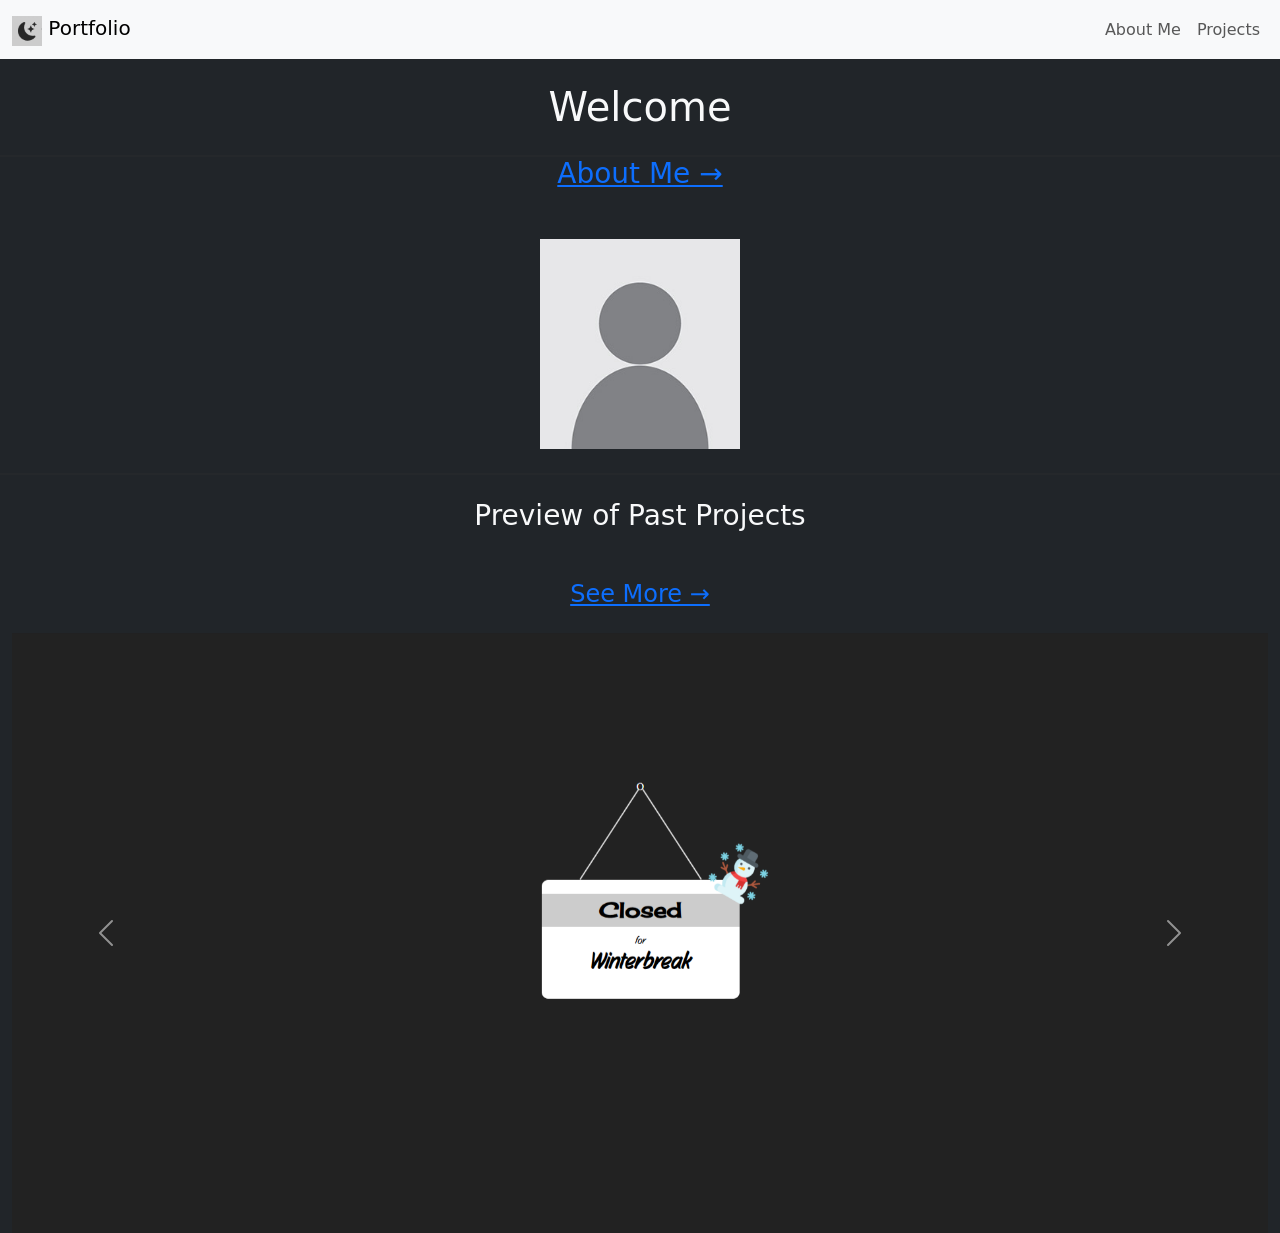
<file: index.html>
<!doctype html>
<html lang="en">

<head>
    <meta charset="utf-8">
    <meta name="viewport" content="width=device-width, initial-scale=1">
    <title>Boot Portfolio</title>
    <link href="https://cdn.jsdelivr.net/npm/bootstrap@5.3.8/dist/css/bootstrap.min.css" rel="stylesheet"
        integrity="sha384-sRIl4kxILFvY47J16cr9ZwB07vP4J8+LH7qKQnuqkuIAvNWLzeN8tE5YBujZqJLB" crossorigin="anonymous">
    <link rel="stylesheet" href="css/style.css">
</head>

<body class="bg-dark text-light">

    <nav class="navbar navbar-expand-lg bg-body-tertiary">
        <div class="container-fluid">
            <a class="navbar-brand" href="index.html">
                <img src="img/5cbadeef-9102-428c-ac1c-cd9a7ec46abf.png" alt="Logo" width="30" height="30"
                    class="d-inline-block align-text-top">
                Portfolio
            </a>
            <ul class="navbar-nav">
                <li class="nav-item">
                    <a class="nav-link" href="about.html">About Me</a>
                </li>
                <li class="nav-item">
                    <a class="nav-link" href="work.html">Projects</a>
                </li>
            </ul>
        </div>
    </nav>

    <br>
    <h1 class="text-center mb-4">Welcome</h1>
    <hr>

    <a href="about.html" class="">
        <h3 class="text-center mb-4">About Me &rightarrow;</h3>
        <br>
        <img src="img/braver-blank-pfp.jpg" alt="about" class="center-img">
    </a>
    <br>
    <hr>
    <br>
    <h3 class="text-center mb-4">Preview of Past Projects</h3>
    <br>
    <a href="work.html">
        <h4 class="text-center mb-4">See More &rightarrow;</h4>
    </a>
    <div class="container-fluid">
        <div class="row">
            <div class="col-12">
                <div id="carouselExample" class="carousel slide">
                    <div class="carousel-inner">
                        <div class="carousel-item active">
                            <img src="img/Screenshot 2026-04-27 091828.png" class="d-block w-100" alt="winter">
                        </div>
                        <div class="carousel-item">
                            <img src="img/Screenshot 2026-04-27 091640.png" class="d-block w-100" alt="dandy">
                        </div>
                        <div class="carousel-item">
                            <img src="img/Screenshot 2026-04-27 091902.png" class="d-block w-100" alt="halloween">
                        </div>
                    </div>
                    <button class="carousel-control-prev" type="button" data-bs-target="#carouselExample"
                        data-bs-slide="prev">
                        <span class="carousel-control-prev-icon" aria-hidden="true"></span>
                        <span class="visually-hidden">Previous</span>
                    </button>
                    <button class="carousel-control-next" type="button" data-bs-target="#carouselExample"
                        data-bs-slide="next">
                        <span class="carousel-control-next-icon" aria-hidden="true"></span>
                        <span class="visually-hidden">Next</span>
                    </button>
                </div>
            </div>
        </div>

        <script src="https://cdn.jsdelivr.net/npm/bootstrap@5.3.8/dist/js/bootstrap.bundle.min.js"
            integrity="sha384-FKyoEForCGlyvwx9Hj09JcYn3nv7wiPVlz7YYwJrWVcXK/BmnVDxM+D2scQbITxI"
            crossorigin="anonymous"></script>
</body>

</html>
</file>
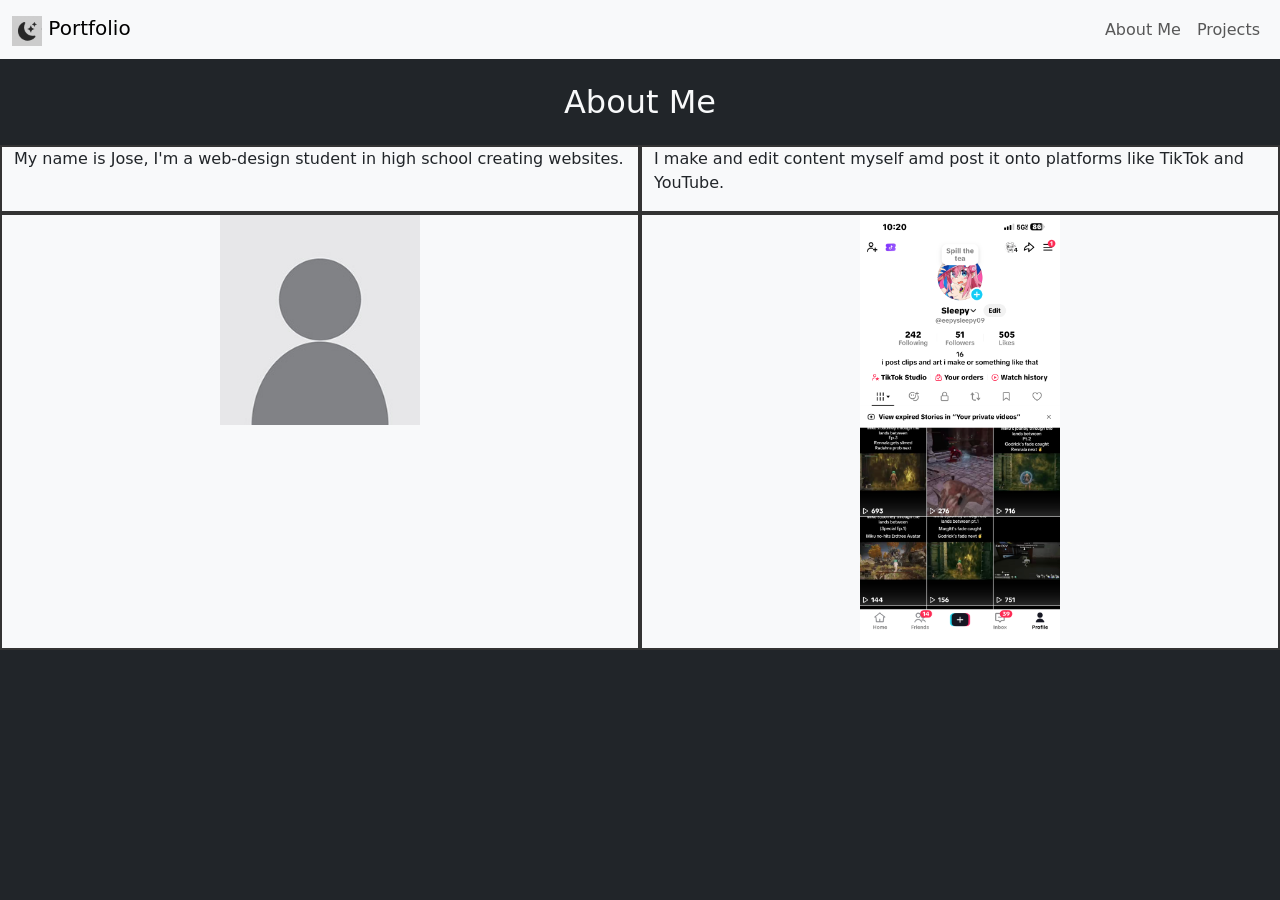
<file: about.html>
<!doctype html>
<html lang="en">

<head>
    <meta charset="utf-8">
    <meta name="viewport" content="width=device-width, initial-scale=1">
    <title>Boot Portfolio</title>
    <link href="https://cdn.jsdelivr.net/npm/bootstrap@5.3.8/dist/css/bootstrap.min.css" rel="stylesheet"
        integrity="sha384-sRIl4kxILFvY47J16cr9ZwB07vP4J8+LH7qKQnuqkuIAvNWLzeN8tE5YBujZqJLB" crossorigin="anonymous">
    <link rel="stylesheet" href="css/style.css">
</head>

<body class="bg-dark text-light">

    <nav class="navbar navbar-expand-lg bg-body-tertiary">
        <div class="container-fluid">
            <a class="navbar-brand" href="index.html">
                <img src="img/5cbadeef-9102-428c-ac1c-cd9a7ec46abf.png" alt="Logo" width="30" height="30"
                    class="d-inline-block align-text-top">
                Portfolio
            </a>
            <ul class="navbar-nav">
                <li class="nav-item">
                    <a class="nav-link" href="about.html">About Me</a>
                </li>
                <li class="nav-item">
                    <a class="nav-link" href="work.html">Projects</a>
                </li>
            </ul>
        </div>
    </nav>

    <br>
    <h2 class="text-center mb-4">About Me</h2>

    <div class="container-fluid">
        <div class="row bg-light text-dark">
            <div class="col-6 p">
                <p>My name is Jose, I'm a web-design student in high school creating websites.</p>
            </div>
            <div class="col-6 p">
                <p>I make and edit content myself amd post it onto platforms like TikTok and YouTube.</p>

            </div>
            <div class="col-6 p">
                <img src="img/braver-blank-pfp.jpg" alt="pfp" class="center-img">
            </div>
            <div class="col-6 p">
                <img src="img/IMG_0190.PNG" alt="TT" class="center-img">
            </div>
        </div>
    </div>

    <script src="https://cdn.jsdelivr.net/npm/bootstrap@5.3.8/dist/js/bootstrap.bundle.min.js"
        integrity="sha384-FKyoEForCGlyvwx9Hj09JcYn3nv7wiPVlz7YYwJrWVcXK/BmnVDxM+D2scQbITxI"
        crossorigin="anonymous"></script>
</body>

</html>
</file>
<file: css/style.css>
#image {
    position: absolute;
    right: 10%;
    top: 15%;
    height: 265px;
    width: 265px;
}
.center-img {
    display: block;
    margin: auto;
    width: 200px;
}

.features h2 {
    font-weight: bold;
}

.p {
    border: 2px #333 solid;
}

hr {
    margin: 0;
    height:2px;
    border:none;
    color:#333;
    background-color:#333;
}

.card-img-top {
     width: 100%;
     height: 15vw; /* Adjust this value as needed (e.g., 200px) */
     object-fit: cover;
 }
</file>
